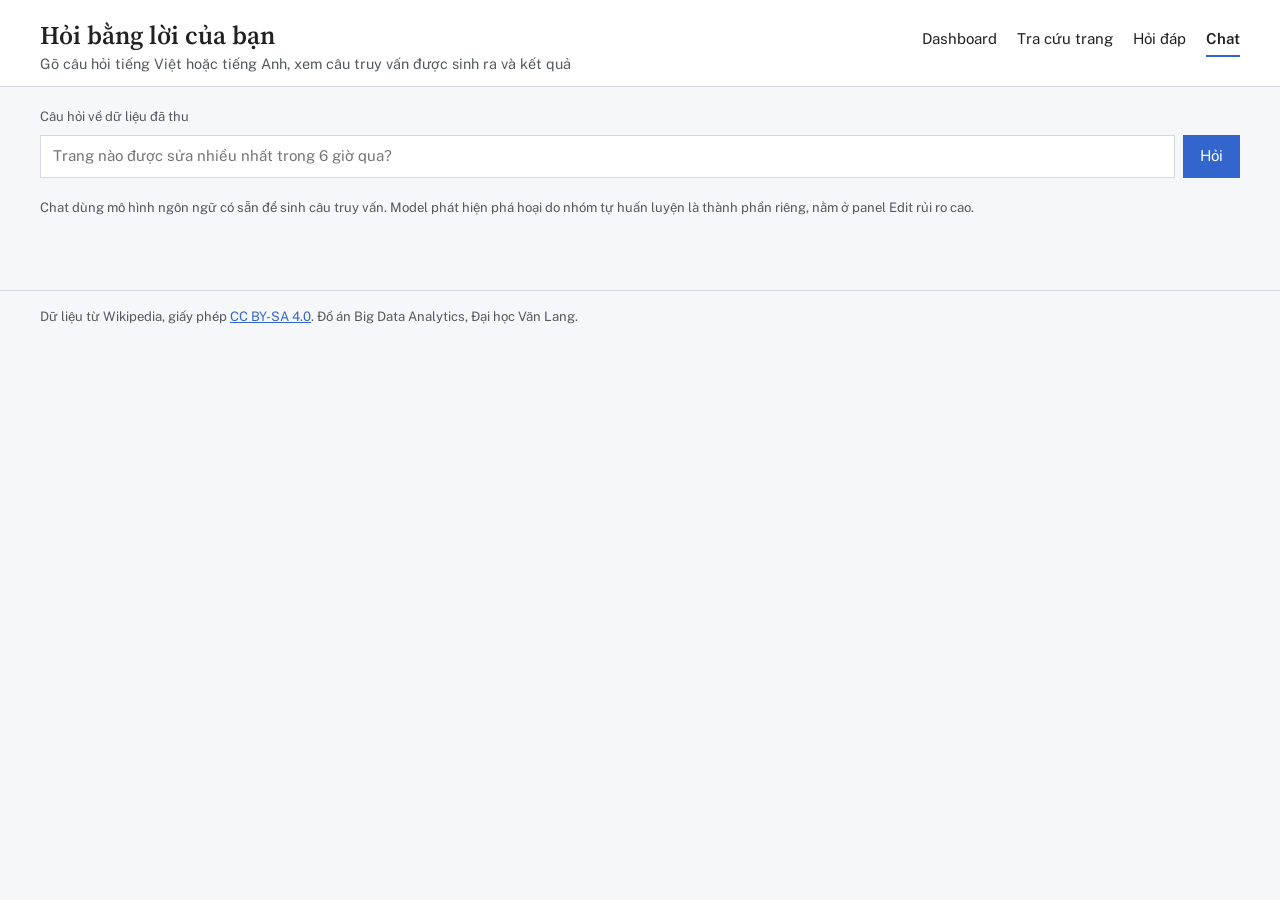
<file: src/web/chat.html>
<!doctype html>
<html lang="vi">
<head>
  <meta charset="utf-8">
  <meta name="viewport" content="width=device-width, initial-scale=1">
  <title>Chat · WikiPulse</title>
  <link rel="preconnect" href="https://fonts.googleapis.com">
  <link rel="stylesheet" href="https://fonts.googleapis.com/css2?family=Public+Sans:wght@400;600&family=Source+Serif+4:opsz,wght@8..60,400;8..60,600&display=swap">
  <link rel="stylesheet" href="styles.css">
  <script src="app.js" defer></script>
</head>
<body data-page="chat">
  <header class="site-header">
    <div>
      <h1>Hỏi bằng lời của bạn</h1>
      <p class="tagline">Gõ câu hỏi tiếng Việt hoặc tiếng Anh, xem câu truy vấn được sinh ra và kết quả</p>
    </div>
    <nav class="site-nav" aria-label="Trang">
      <a href="/">Dashboard</a>
      <a href="page.html">Tra cứu trang</a>
      <a href="ask.html">Hỏi đáp</a>
      <a href="chat.html" aria-current="page">Chat</a>
    </nav>
  </header>

  <main>
    <form class="search" id="chat-form">
      <label class="status" for="question" style="flex-basis:100%">Câu hỏi về dữ liệu đã thu</label>
      <input id="question" name="question" autocomplete="off" maxlength="500" placeholder="Trang nào được sửa nhiều nhất trong 6 giờ qua?" required>
      <button id="send" type="submit">Hỏi</button>
    </form>
    <p class="status">Chat dùng mô hình ngôn ngữ có sẵn để sinh câu truy vấn. Model phát hiện phá hoại do nhóm tự huấn luyện là thành phần riêng, nằm ở panel Edit rủi ro cao.</p>

    <p class="empty" id="chat-error" role="alert" hidden></p>
    <div class="ask-list" id="chat-canned" hidden></div>

    <section id="chat-sql-box" hidden>
      <h2>Câu truy vấn đã sinh</h2>
      <pre class="sql" id="chat-sql"></pre>
    </section>
    <section id="chat-result-box" hidden>
      <h2>Kết quả</h2>
      <div class="table-wrap">
        <table id="chat-result"><thead></thead><tbody></tbody></table>
      </div>
    </section>
    <p class="status" id="status"></p>
  </main>

  <footer>
    Dữ liệu từ Wikipedia, giấy phép <a href="https://creativecommons.org/licenses/by-sa/4.0/">CC BY-SA 4.0</a>.
    Đồ án Big Data Analytics, Đại học Văn Lang.
  </footer>
</body>
</html>
</file>
<file: src/web/styles.css>
/* Ngôn ngữ thị giác mượn từ chính trang diff của Wikipedia:
   xanh = phần thêm, hổ phách = phần xoá, đỏ = rủi ro cao. */
:root {
  --paper: #f6f7f9;
  --surface: #ffffff;
  --ink: #202122;
  --muted: #54595d;
  --rule: #d6dae0;
  --added: #3366cc;
  --added-bg: #eaf1fd;
  --removed: #e0a030;
  --removed-bg: #fdf3e1;
  --risk: #b32424;
  --risk-bg: #fbeaea;
  --serif: "Source Serif 4", Georgia, serif;
  --sans: "Public Sans", system-ui, sans-serif;
  --gutter: clamp(16px, 4vw, 40px);
}

* { box-sizing: border-box; }
html { background: var(--paper); }
body {
  margin: 0;
  color: var(--ink);
  font: 15px/1.5 var(--sans);
  background: var(--paper);
}
a { color: var(--added); }
a:focus-visible, button:focus-visible, input:focus-visible {
  outline: 3px solid var(--added);
  outline-offset: 2px;
}

.site-header {
  display: flex;
  flex-wrap: wrap;
  align-items: baseline;
  justify-content: space-between;
  gap: 8px 24px;
  padding: 20px var(--gutter) 12px;
  border-bottom: 1px solid var(--rule);
  background: var(--surface);
}
.site-header h1 {
  margin: 0;
  font: 600 1.6rem/1.2 var(--serif);
}
.site-header .tagline { margin: 2px 0 0; color: var(--muted); font-size: 0.9rem; }
.site-nav { display: flex; gap: 20px; }
.site-nav a { color: var(--ink); text-decoration: none; padding: 4px 0; border-bottom: 2px solid transparent; }
.site-nav a[aria-current="page"] { border-bottom-color: var(--added); font-weight: 600; }

main { padding: 20px var(--gutter) 40px; max-width: 1280px; margin: 0 auto; }

.stats {
  display: grid;
  grid-template-columns: repeat(4, minmax(0, 1fr));
  gap: 0;
  margin: 0 0 24px;
  border-top: 1px solid var(--rule);
  border-bottom: 1px solid var(--rule);
}
.stat-card { padding: 14px 16px 12px 0; }
.stat-card + .stat-card { padding-left: 16px; border-left: 1px solid var(--rule); }
.stat-card .value { display: block; font: 600 2rem/1.1 var(--sans); font-variant-numeric: tabular-nums; }
.stat-card .label { color: var(--muted); font-size: 0.85rem; }
.stat-card.is-risk .value { color: var(--risk); }

.grid { display: grid; grid-template-columns: minmax(0, 3fr) minmax(0, 2fr); gap: 28px; }
section { margin-bottom: 28px; min-width: 0; }
section h2 { font: 600 1.1rem/1.3 var(--sans); margin: 0 0 4px; }
section .hint { margin: 0 0 12px; color: var(--muted); font-size: 0.85rem; }
.chart-box { position: relative; height: 260px; background: var(--surface); border: 1px solid var(--rule); padding: 8px; }

table { width: 100%; border-collapse: collapse; background: var(--surface); }
th, td { text-align: left; padding: 8px 10px; border-bottom: 1px solid var(--rule); vertical-align: top; }
th { font-weight: 600; font-size: 0.82rem; color: var(--muted); background: var(--paper); }
td.num { text-align: right; font-variant-numeric: tabular-nums; white-space: nowrap; }
.title { font-family: var(--serif); font-size: 1.02rem; }
.table-wrap { overflow-x: auto; border: 1px solid var(--rule); }

.score { display: inline-block; min-width: 3.2em; padding: 1px 6px; text-align: center; font-variant-numeric: tabular-nums; border-radius: 3px; }
.score.high { background: var(--risk-bg); color: var(--risk); font-weight: 600; }
.score.mid { background: var(--removed-bg); color: #7a5208; }
.score.low { background: var(--paper); color: var(--muted); }

.diff { font-size: 0.85rem; max-width: 52ch; }
.diff ins, .diff del { display: block; text-decoration: none; padding: 2px 6px; margin: 2px 0; border-left: 3px solid; overflow-wrap: anywhere; }
.diff ins { border-color: var(--added); background: var(--added-bg); }
.diff del { border-color: var(--removed); background: var(--removed-bg); }

/* Dòng chảy edit: thanh byte thay đổi quanh một trục giữa. */
.stream { list-style: none; margin: 0; padding: 0; background: var(--surface); border: 1px solid var(--rule); max-height: 520px; overflow-y: auto; }
.stream li {
  display: grid;
  grid-template-columns: 4.5em minmax(0, 1fr) 140px 4.5em;
  gap: 10px;
  align-items: center;
  padding: 6px 10px;
  border-bottom: 1px solid var(--rule);
}
.stream time { color: var(--muted); font-size: 0.82rem; font-variant-numeric: tabular-nums; }
.stream .who { color: var(--muted); font-size: 0.8rem; }
.bar { position: relative; height: 10px; }
.bar::before { content: ""; position: absolute; left: 50%; top: -3px; bottom: -3px; width: 1px; background: var(--ink); opacity: 0.35; }
.bar span { position: absolute; top: 0; height: 100%; }
.bar span.plus { left: 50%; background: var(--added); }
.bar span.minus { right: 50%; background: var(--removed); }
.delta { text-align: right; font-variant-numeric: tabular-nums; font-size: 0.85rem; }
.delta.plus { color: var(--added); }
.delta.minus { color: #8a5d07; }

.search { display: flex; gap: 8px; flex-wrap: wrap; margin-bottom: 20px; }
.search input { flex: 1 1 260px; padding: 9px 12px; font: inherit; border: 1px solid var(--rule); background: var(--surface); }
button { font: inherit; padding: 9px 16px; border: 1px solid var(--added); background: var(--added); color: #fff; cursor: pointer; }
button.ghost { background: var(--surface); color: var(--added); text-align: left; }
button.ghost[aria-pressed="true"] { background: var(--added-bg); font-weight: 600; }
.ask-list { display: grid; gap: 8px; margin-bottom: 20px; }
.empty { padding: 16px; background: var(--surface); border: 1px dashed var(--rule); color: var(--muted); }
.status { color: var(--muted); font-size: 0.82rem; }

footer { padding: 16px var(--gutter) 28px; border-top: 1px solid var(--rule); color: var(--muted); font-size: 0.82rem; }

@media (max-width: 860px) {
  .grid { grid-template-columns: 1fr; }
  .stats { grid-template-columns: repeat(2, minmax(0, 1fr)); }
  .stat-card:nth-child(3) { border-left: 0; padding-left: 0; }
  .stream li { grid-template-columns: 4em minmax(0, 1fr) 4.5em; }
  .stream .bar { display: none; }
}
@media (prefers-reduced-motion: reduce) { * { scroll-behavior: auto !important; } }

pre.sql { margin: 0; padding: 12px; background: var(--surface); border: 1px solid var(--rule); white-space: pre-wrap; overflow-wrap: anywhere; font-size: 0.88rem; }
</file>
